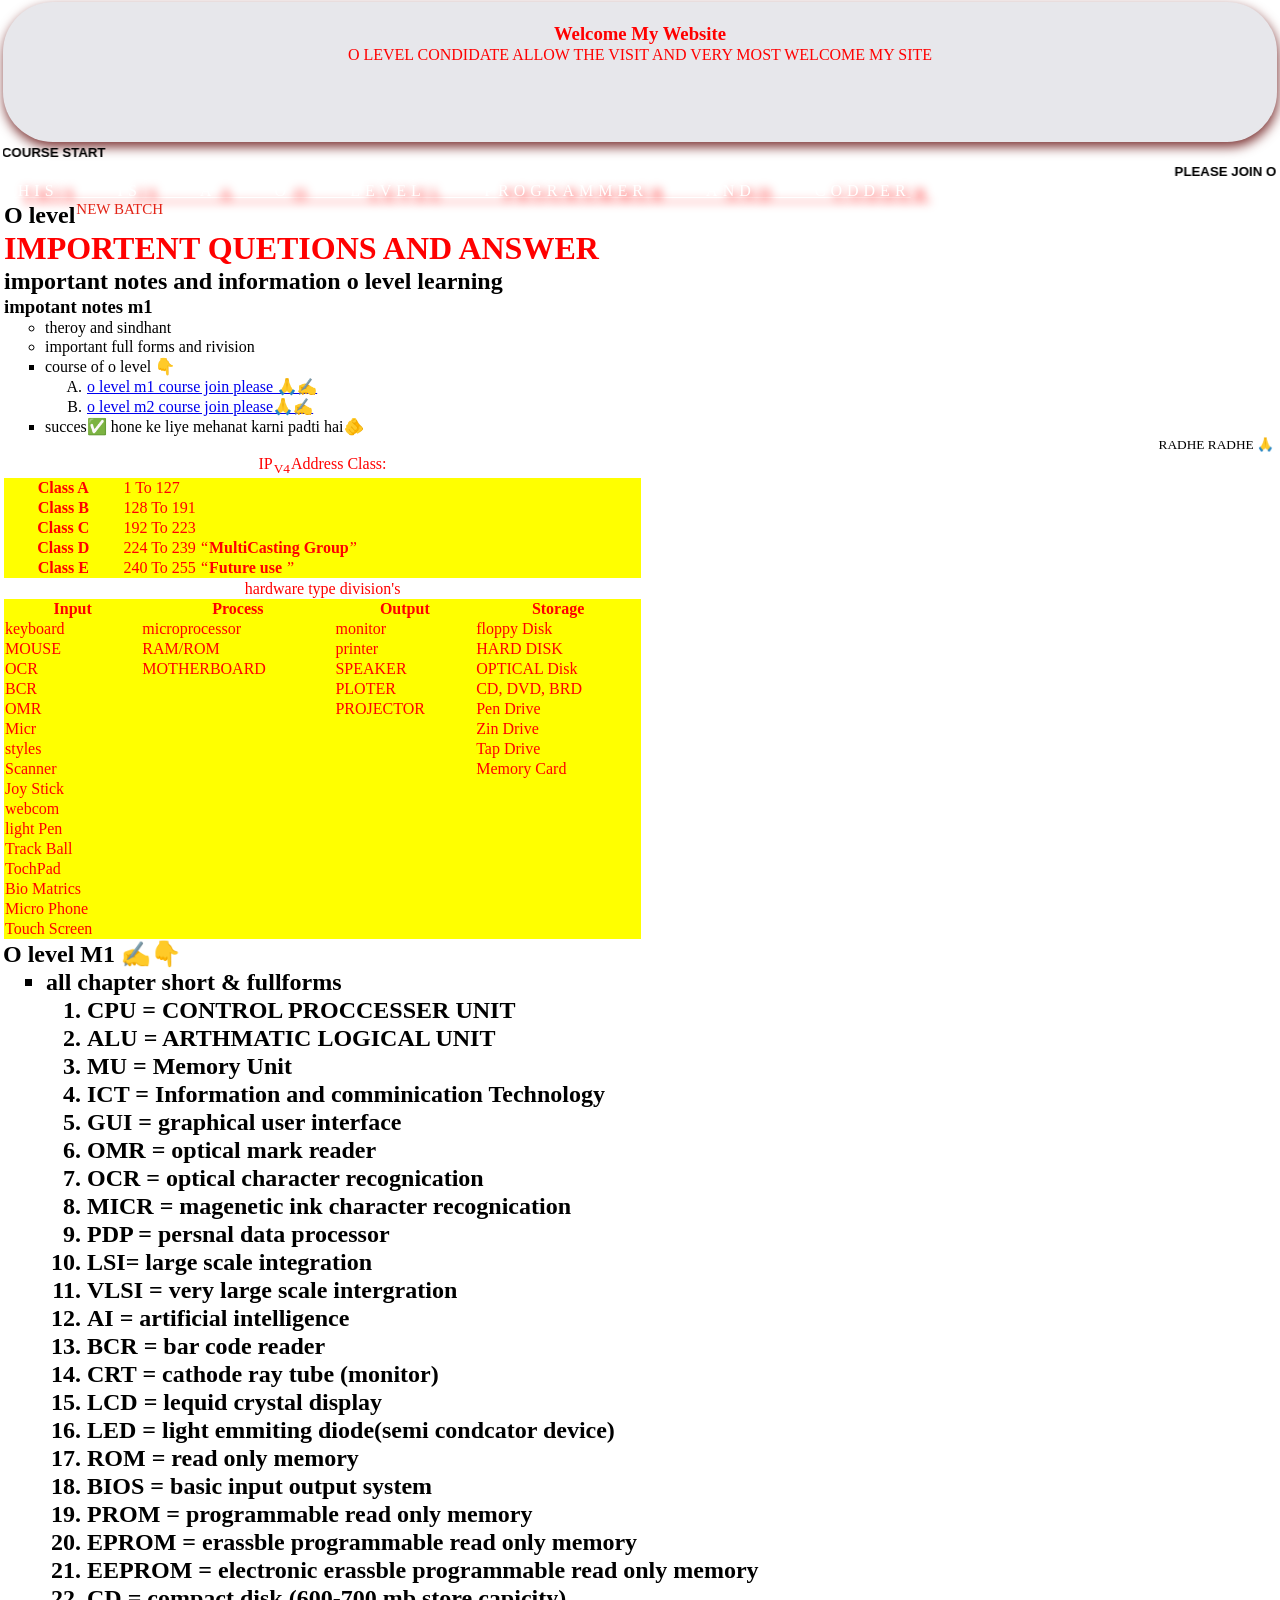
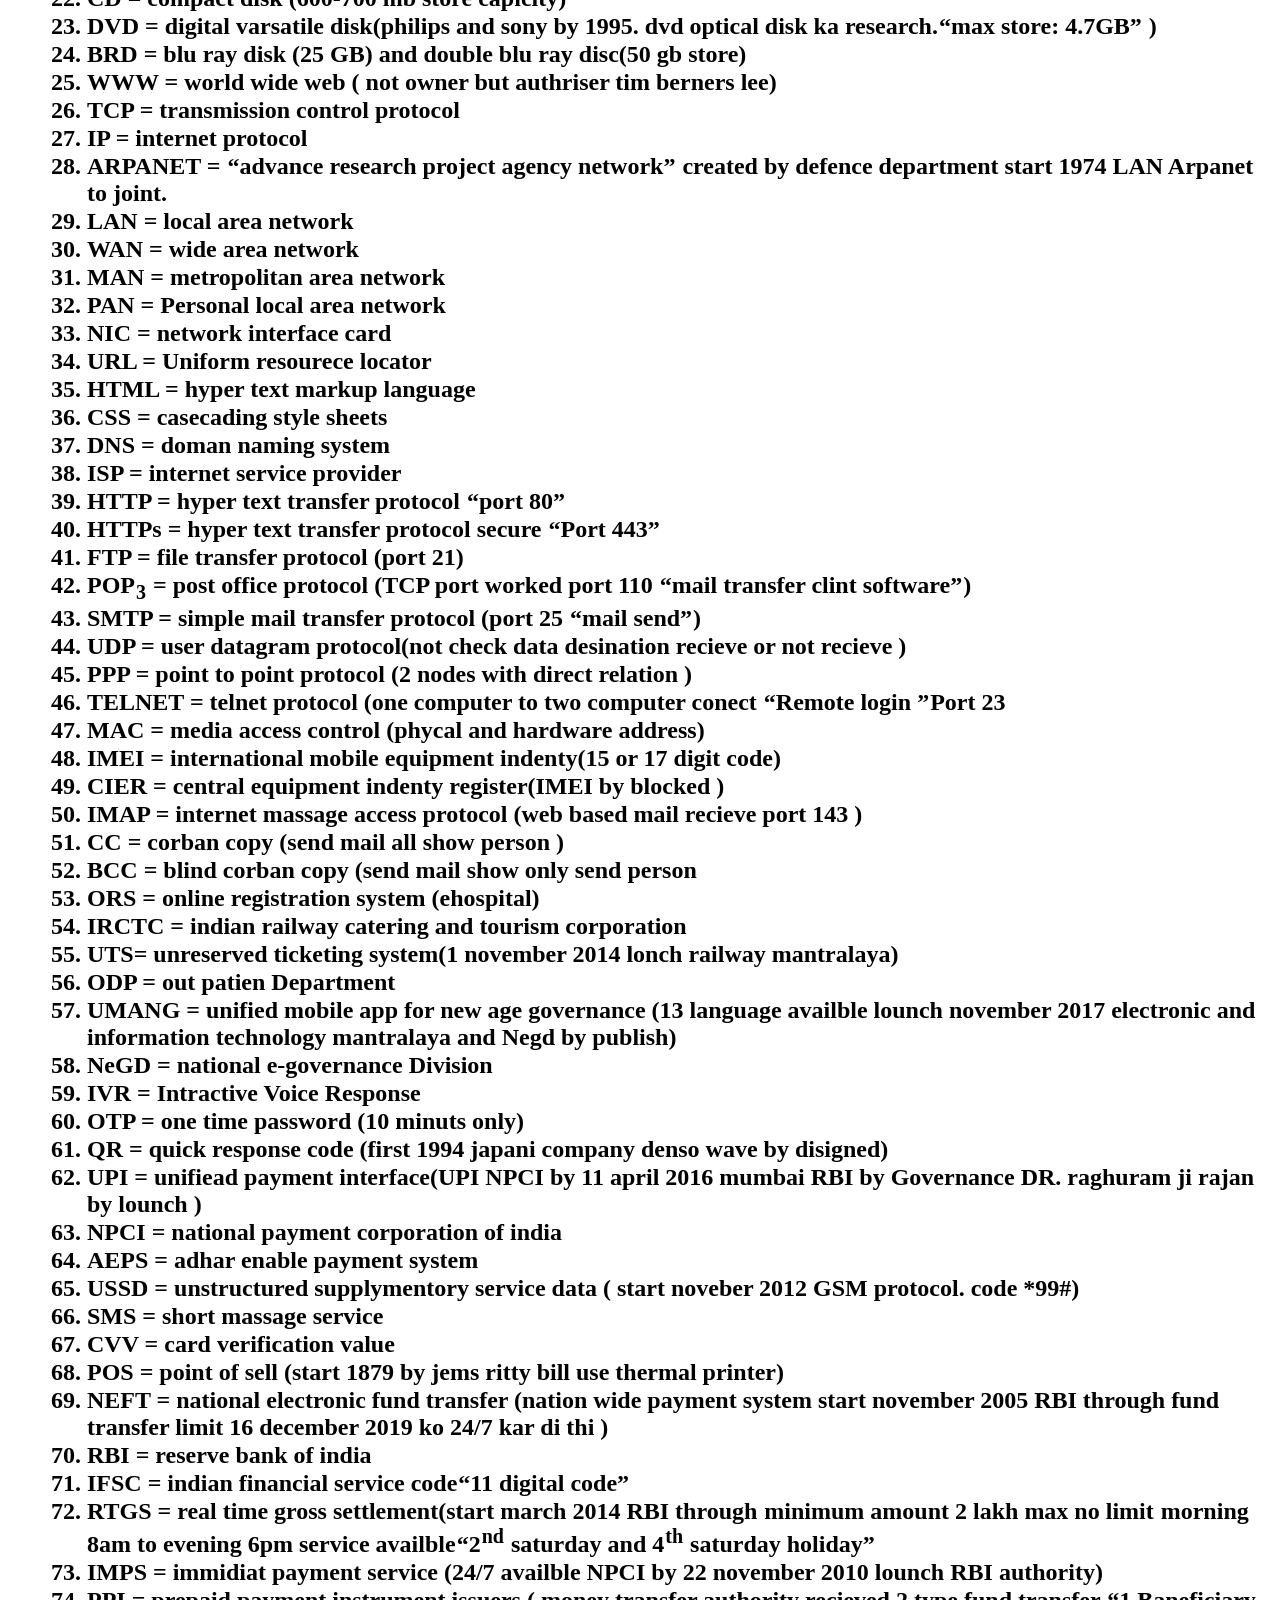
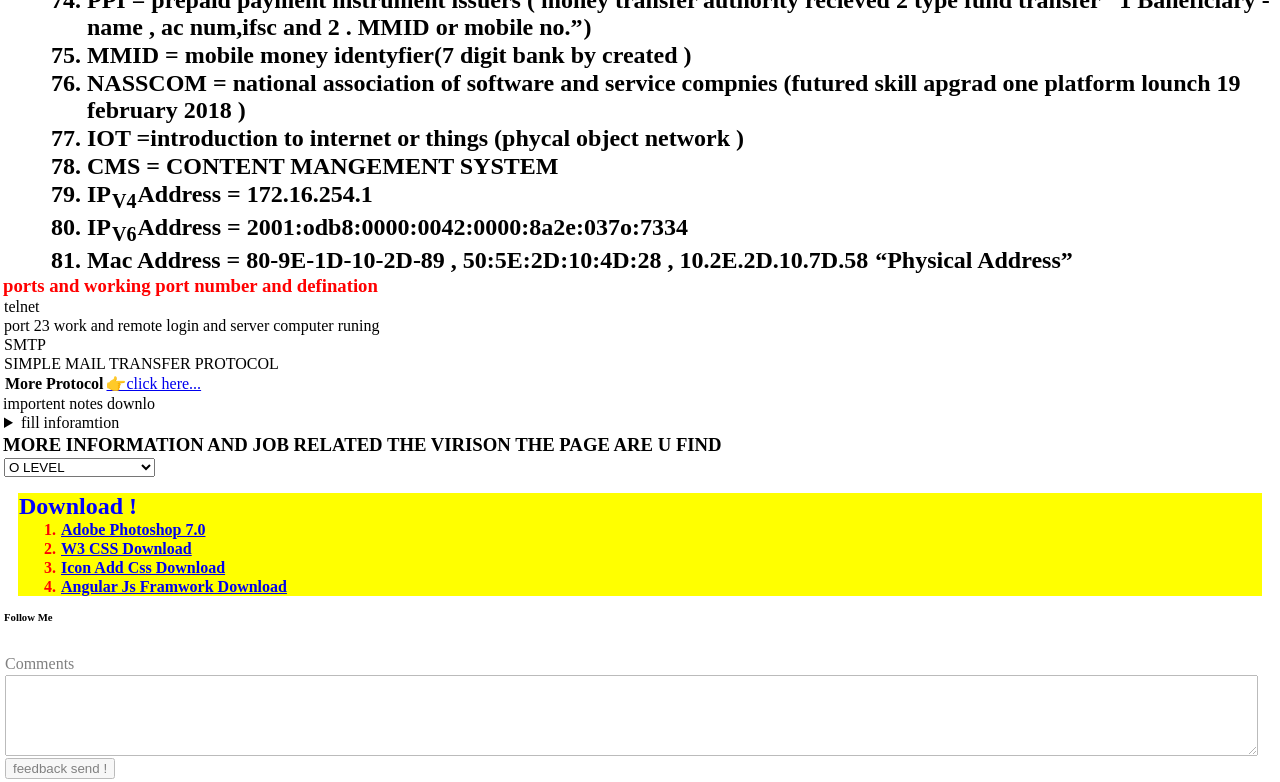
<file: index.html>
<html>

<head>
    <meta charset="UTF-8">
    <meta name="viewport" content="width=device-width, initial-scale=1.0">
    <title>Radha Rani </title>
    <link rel="icon" href="https://gallerypng.com/wp-content/uploads/2024/05/ai-beautiful-radha-png-image-750x750.png"
        type="png">
    <style>


        div select:hover {
            background: red;
        }

        .p {
            color: rgb(255, 255, 255);
            text-decoration: underline;
            text-transform: uppercase;
            letter-spacing: 5px;
            font-weight: 400;
            word-spacing: 50px;
            text-shadow: 20px 4px 10px red;
        }

        * {
            margin: 1px;
        }

        .ther {
            animation: blink is infinite;
        }

        /* .ramwas{background-attachment:scroll; background-image:radial-gradient(white,red,yellow,green,pink,skyblue); background-repeat:no-repeat;} use please*/
        .ramwas {
            background-attachment: fixed;
            background-image:url(".github/index.jpg");
            background-repeat: no-repeat;
            
            color: rgb(0, 0, 0);
            background-position:1440px;
        }

        .bike {
            font-weight: bold;
            font-family: arial;
            animation: blink 0.5s infinite;
        }

        @keyframes bike {
            0% {
                opacity: 1;
            }

            50% {
                opacity: 0;
            }

            100% {
                opacity: 1;
            }
        }

        .blink {
            font-weight: 100;
            font-size: 15px;
            color: rgb(226, 35, 22);
            animation: blink 0.5s infinite;
        }

        @keyframes blink {
            0% {
                opacity: 1;
            }

            50% {
                opacity: 0;
            }

            100% {
                opacity: 1;
            }

        }

        ol li:hover {
            background: rgb(242, 234, 235);
            color: blue;
        }

        table td:hover {
            background: red;
            color: rgb(78, 71, 71);
        }

        table tr:hover {
            background: rgb(245, 245, 245);
        }

        .thet {
            display: block;
        }

        header {
            color: red;
            background: rgb(231, 231, 235);
            padding: 20px;
            text-align: center;
            border-radius: 50px;
            box-shadow: 1px 5px 12px rgb(125, 52, 52);
            height: 100px;

        }

        .btn {
            word-spacing: 20px;
            padding: 15px;
        }

        .cmt {
            opacity: 50%;
        }
    </style>
</head>

<body class="ramwas">
    <header>
        <h3>Welcome My Website </h3>
        <p>O LEVEL CONDIDATE ALLOW THE VISIT AND VERY MOST WELCOME MY SITE</p>
    </header>
    <marquee direction="right">
        <h5 class="bike">NEW COURSE START </h5>
    </marquee>
    <marquee direction="left">
        <h5 class="bike">PLEASE JOIN O LEVEL CONDIDATE</h5>
    </marquee>
    <p class="p">this is a o level programmer and codder</p>
    <div>
        <h2> O level<sup class="blink">NEW BATCH </sup></h2>
    </div>
    <div class="w3-border w3-card-4 w3-center w3-yellow w3-circle">
        <h1 style="animation:blink 10s infinite; color:red;">IMPORTENT QUETIONS AND ANSWER </h1>
    </div>
    <div class="w3-class w3-red w3-round-xxlarge w3-center w3-card-4">
        <h2> important notes and information o level learning </h2>
    </div>
    <div class="w3-yellow w3-round-large w3-hover-blue w3-hover-text-yellow w3-text-cyan">
        <h3> impotant notes m1 <h3>
    </div>
    <div class="w3-yellow w3-round w3-panel">
        <ul type="circle">
            <li>theroy and sindhant</li>
            <li> important full forms and rivision </li>
    </div>
    <div class=" w3-panel-large w3-text-red">
        <ul type="square">
            <li>course of o level 👇 </li>
            <ol type="A">
                <li> <a href="M1.html"> o level m1 course join please 🙏✍️ </a></li>
                <li><a href="#">o level m2 course join please🙏✍️</a></li>
            </ol>
            <li>succes✅ hone ke liye mehanat karni padti hai🫵 </li>
        </ul>
        <div class="w3-yellow">
            <p style="text-align:right;"> <sup style="animation:blink 1s infinite; ">RADHE RADHE 🙏</sup></p>

        </div>
        <table style="background:yellow; color:red; border-collapse:collapse; align:right;width:50%;border:3px solid blue;
            border:1px;">
            <caption class="w3-blue w3-padding w3-border w3-round">IP<sub>V4</sub>Address Class:</caption>
            <tr>
                <th>Class A</th>
                <td>1 To 127</td>
            </tr>
            <tr>
                <th>Class B </th>
                <td>128 To 191 </td>
            </tr>
            <tr>
                <th>Class C </th>
                <td>192 To 223 </td>
            </tr>
            <tr>
                <th>Class D </th>
                <td>224 To 239 <q><b>MultiCasting Group</b></q></td>
            </tr>
            <tr>
                <th>Class E </th>
                <td>240 To 255 <q><b>Future use </b></q></td>
            </tr>

        </table>

        <table class="w3-card-4" id="thet" style="background:yellow; color:red; width:50%;border-collapse:collapse; border:3px solid blue;
            border:1px;">
            <caption class="w3-card-4 w3-red w3-text-white w3-margin">hardware type division's </caption>
            <tr>
                <th>Input</th>
                <th>Process</th>
                <th>Output</th>
                <th>Storage</th>
            </tr>
            <tr>
                <td>keyboard</td>
                <td>microprocessor</td>
                <td>monitor</td>
                <td>floppy Disk</td>
            </tr>
            <tr>
                <td>MOUSE</td>
                <td>RAM/ROM</td>
                <td>printer</td>
                <td>HARD DISK</td>
            </tr>
            <tr>
                <td>OCR</td>
                <td>MOTHERBOARD</td>
                <td>SPEAKER</td>
                <td>OPTICAL Disk</td>
            </tr>
            <tr>
                <td>BCR</td>
                <td rowspan="13"></td>
                <td>PLOTER</td>
                <td>CD, DVD, BRD</td>
            </tr>
            <tr>
                <td>OMR</td>
                <td>PROJECTOR</td>
                <td>Pen Drive</td>
            </tr>
            <tr>
                <td>Micr</td>
                <td rowspan="11"></td>
                <td>Zin Drive</td>
            </tr>
            <tr>
                <td>styles</td>
                <td>Tap Drive</td>
            </tr>
            <td>Scanner</td>
            <td>Memory Card</td>
            </tr>
            <tr>
                <td>Joy Stick</td>
            </tr>
            <tr>
                <td>webcom</td>
            </tr>
            <tr>
                <td>light Pen</td>
            </tr>
            <tr>
                <td>Track Ball</td>
            </tr>
            <tr>
                <td>TochPad</td>
            </tr>
            <tr>
                <td>Bio Matrics</td>
            </tr>
            <tr>
                <td>Micro Phone</td>
            </tr>
            <tr>
                <td>Touch Screen</td>
            </tr>
        </table>


    </div>
    <h2 class="w3-red w3-text-yellow w3-card-4"> O level M1 ✍️👇<h2>
            <div class="redin">
                <ul type="square">
                    <li class="w3-border w3-round">all chapter short & fullforms </li>
                    <ol type="1">
                        <li>CPU = CONTROL PROCCESSER UNIT</li>
                        <li>ALU = ARTHMATIC LOGICAL UNIT</li>
                        <li>MU = Memory Unit</li>
                        <li>ICT = Information and comminication Technology</li>
                        <li>GUI = graphical user interface</li>
                        <li>OMR = optical mark reader</li>
                        <li>OCR = optical character recognication </li>
                        <li>MICR = magenetic ink character recognication</li>
                        <li>PDP = persnal data processor</li>
                        <li> LSI= large scale integration</li>
                        <li>VLSI = very large scale intergration</li>
                        <li>AI = artificial intelligence</li>
                        <li>BCR = bar code reader </li>
                        <li>CRT = cathode ray tube (monitor)</li>
                        <li>LCD = lequid crystal display</li>
                        <li>LED = light emmiting diode(semi condcator device)</li>
                        <li>ROM = read only memory</li>
                        <li>BIOS = basic input output system</li>
                        <li>PROM = programmable read only memory</li>
                        <li>EPROM = erassble programmable read only memory</li>
                        <li>EEPROM = electronic erassble programmable read only memory</li>
                        <li>CD = compact disk (600-700 mb store capicity)</li>
                        <li>DVD = digital varsatile disk(philips and sony by 1995. dvd optical disk ka research.<q>max
                                store: 4.7GB</q> )</li>
                        <li>BRD = blu ray disk (25 GB) and double blu ray disc(50 gb store)</li>
                        <li>WWW = world wide web ( not owner but authriser tim berners lee)</li>
                        <li>TCP = transmission control protocol</li>
                        <li>IP = internet protocol </li>
                        <li>ARPANET = <q>advance research project agency network</q> created by defence department start
                            1974 LAN Arpanet to joint.</li>
                        <li>LAN = local area network </li>
                        <li>WAN = wide area network </li>
                        <li>MAN = metropolitan area network</li>
                        <li>PAN = Personal local area network</li>
                        <li>NIC = network interface card</li>
                        <li>URL = Uniform resourece locator</li>
                        <li>HTML = hyper text markup language </li>
                        <li>CSS = casecading style sheets </li>
                        <li>DNS = doman naming system</li>
                        <li>ISP = internet service provider </li>
                        <li>HTTP = hyper text transfer protocol <q>port 80</q></li>
                        <li>HTTPs = hyper text transfer protocol secure <q>Port 443</q></li>
                        <li>FTP = file transfer protocol (port 21)</li>
                        <li>POP<sub>3</sub> = post office protocol (TCP port worked port 110 <q>mail transfer clint
                                software</q>)</li>
                        <li>SMTP = simple mail transfer protocol (port 25 <q>mail send</q>)</li>
                        <li>UDP = user datagram protocol(not check data desination recieve or not recieve )</li>
                        <li>PPP = point to point protocol (2 nodes with direct relation )</li>
                        <li>TELNET = telnet protocol (one computer to two computer conect <q>Remote login </q>Port 23
                        </li>
                        <li>MAC = media access control (phycal and hardware address)</li>
                        <li>IMEI = international mobile equipment indenty(15 or 17 digit code)</li>
                        <li>CIER = central equipment indenty register(IMEI by blocked )</li>
                        <li>IMAP = internet massage access protocol (web based mail recieve port 143 )</li>
                        <li>CC = corban copy (send mail all show person )</li>
                        <li>BCC = blind corban copy (send mail show only send person </li>
                        <li>ORS = online registration system (ehospital)</li>
                        <li>IRCTC = indian railway catering and tourism corporation </li>
                        <li>UTS= unreserved ticketing system(1 november 2014 lonch railway mantralaya)</li>
                        <li>ODP = out patien Department </li>
                        <li>UMANG = unified mobile app for new age governance (13 language availble lounch november 2017
                            electronic and information technology mantralaya and Negd by publish)</li>
                        <li>NeGD = national e-governance Division </li>
                        <li>IVR = Intractive Voice Response</li>
                        <li>OTP = one time password (10 minuts only)</li>
                        <li>QR = quick response code (first 1994 japani company denso wave by disigned)</li>
                        <li>UPI = unifiead payment interface(UPI NPCI by 11 april 2016 mumbai RBI by Governance DR.
                            raghuram
                            ji rajan by lounch )</li>
                        <li>NPCI = national payment corporation of india</li>
                        <li>AEPS = adhar enable payment system </li>
                        <li>USSD = unstructured supplymentory service data ( start noveber 2012 GSM protocol. code *99#)
                        </li>
                        <li>SMS = short massage service </li>
                        <li>CVV = card verification value</li>
                        <li>POS = point of sell (start 1879 by jems ritty bill use thermal printer)</li>
                        <li>NEFT = national electronic fund transfer (nation wide payment system start november 2005 RBI
                            through fund transfer limit 16 december 2019 ko 24/7 kar di thi )</li>
                        <li>RBI = reserve bank of india</li>
                        <li>IFSC = indian financial service code<q>11 digital code</q></li>
                        <li>RTGS = real time gross settlement(start march 2014 RBI through<b> minimum amount 2 lakh max
                                no
                                limit </b>morning 8am to evening 6pm service availble<q>2<sup>nd</sup> saturday and
                                4<sup>th</sup> saturday holiday</q></li>
                        <li>IMPS = immidiat payment service (24/7 availble NPCI by 22 november 2010 lounch RBI
                            authority)
                        </li>
                        <li>PPI = prepaid payment instrument issuers ( money transfer authority recieved 2 type fund
                            transfer <q>1 Baneficiary - name , ac num,ifsc and 2 . MMID or mobile no.</q>)</li>
                        <li>MMID = mobile money identyfier(7 digit bank by created )</li>
                        <li>NASSCOM = national association of software and service compnies (futured skill apgrad one
                            platform lounch 19 february 2018 )</li>
                        <li>IOT =introduction to internet or things (phycal object network )</li>
                        <li>CMS = CONTENT MANGEMENT SYSTEM</li>
                        <li>IP<sub>V4</sub>Address = 172.16.254.1</li>
                        <li>IP<sub>V6</sub>Address = 2001:odb8:0000:0042:0000:8a2e:037o:7334</li>
                        <li>Mac Address = 80-9E-1D-10-2D-89 , 50:5E:2D:10:4D:28 , 10.2E.2D.10.7D.58 <q>Physical
                                Address</q>
                        </li>
                    </ol>
                </ul>
            </div>
            <h3 style="animation:blink 1s infinite; color:red; width:50%; font-weight:bold;"> ports and working port
                number and defination</h3>
            <dl>
                <dt>telnet</dt>
                <dd>port 23 work and remote login and server computer runing</dd>
                <dt>SMTP</dt>
                <dd>SIMPLE MAIL TRANSFER PROTOCOL </dd>
                <p style="display:inline-block;"><b> More Protocol</b> </p><a href="SAVE.html"
                    style="animation:blink 0.5s infinite;">👉click here...</a>
            </dl>
            <p>importent notes downlo</p>
            <details>
                <summary>fill inforamtion </summary>
                <option>radhe</option>
                <option>shyam </option>
                <option>kanhaiya</option>
                <option>ankush</option>
            </details>
            <h3>MORE INFORMATION AND JOB RELATED THE VIRISON THE PAGE ARE U FIND </h3>
            <div>
                <select name="navigation" size="1">
                    <option>O LEVEL </option>
                    <option>FIND AND REPLACE</option>
                    <option>REPLACE</option>
                    <option>JAI HIND</option>
                </select>

                <div style="color:red; background:yellow; margin:15px;">
                    <h2 style="color:blue;">Download !</h2>
                    <ol><b>
                            <li><a href="https://drive.google.com/file/d/1XF1_NuwcWyLwpSv0PpwzQk9LWiihcOe-/view">Adobe
                                    Photoshop 7.0</a></li>
                            <li><a href="https://www.w3schools.com/w3css/w3css_downloads.asp">W3 CSS Download</a></li>
                            <li><a href="https://cdnjs.com/libraries/font-awesome">Icon Add Css Download</a></li>
                            <li><a href="https://angularjs.org/">Angular Js Framwork Download </a></li>
                        </b>
                    </ol>
                </div>
                <h6>Follow Me </h6>
                <div class="btn">
                    <i class="fa-brands fa-instagram"></i>
                    <i class="fa-brands fa-youtube"></i>
                    <i class="fa-brands fa-meta"></i>
                    <i class="fa-brands fa-facebook"></i>
                    <i class="fa-brands fa-facebook-messenger"></i>
                </div>
                <div class="cmt">
                    <p>Comments </p>
                    <textarea cols="154" rows="5"></textarea>
                    <button type="button">feedback send !</button>
                </div>
</body>

</html>
</file>
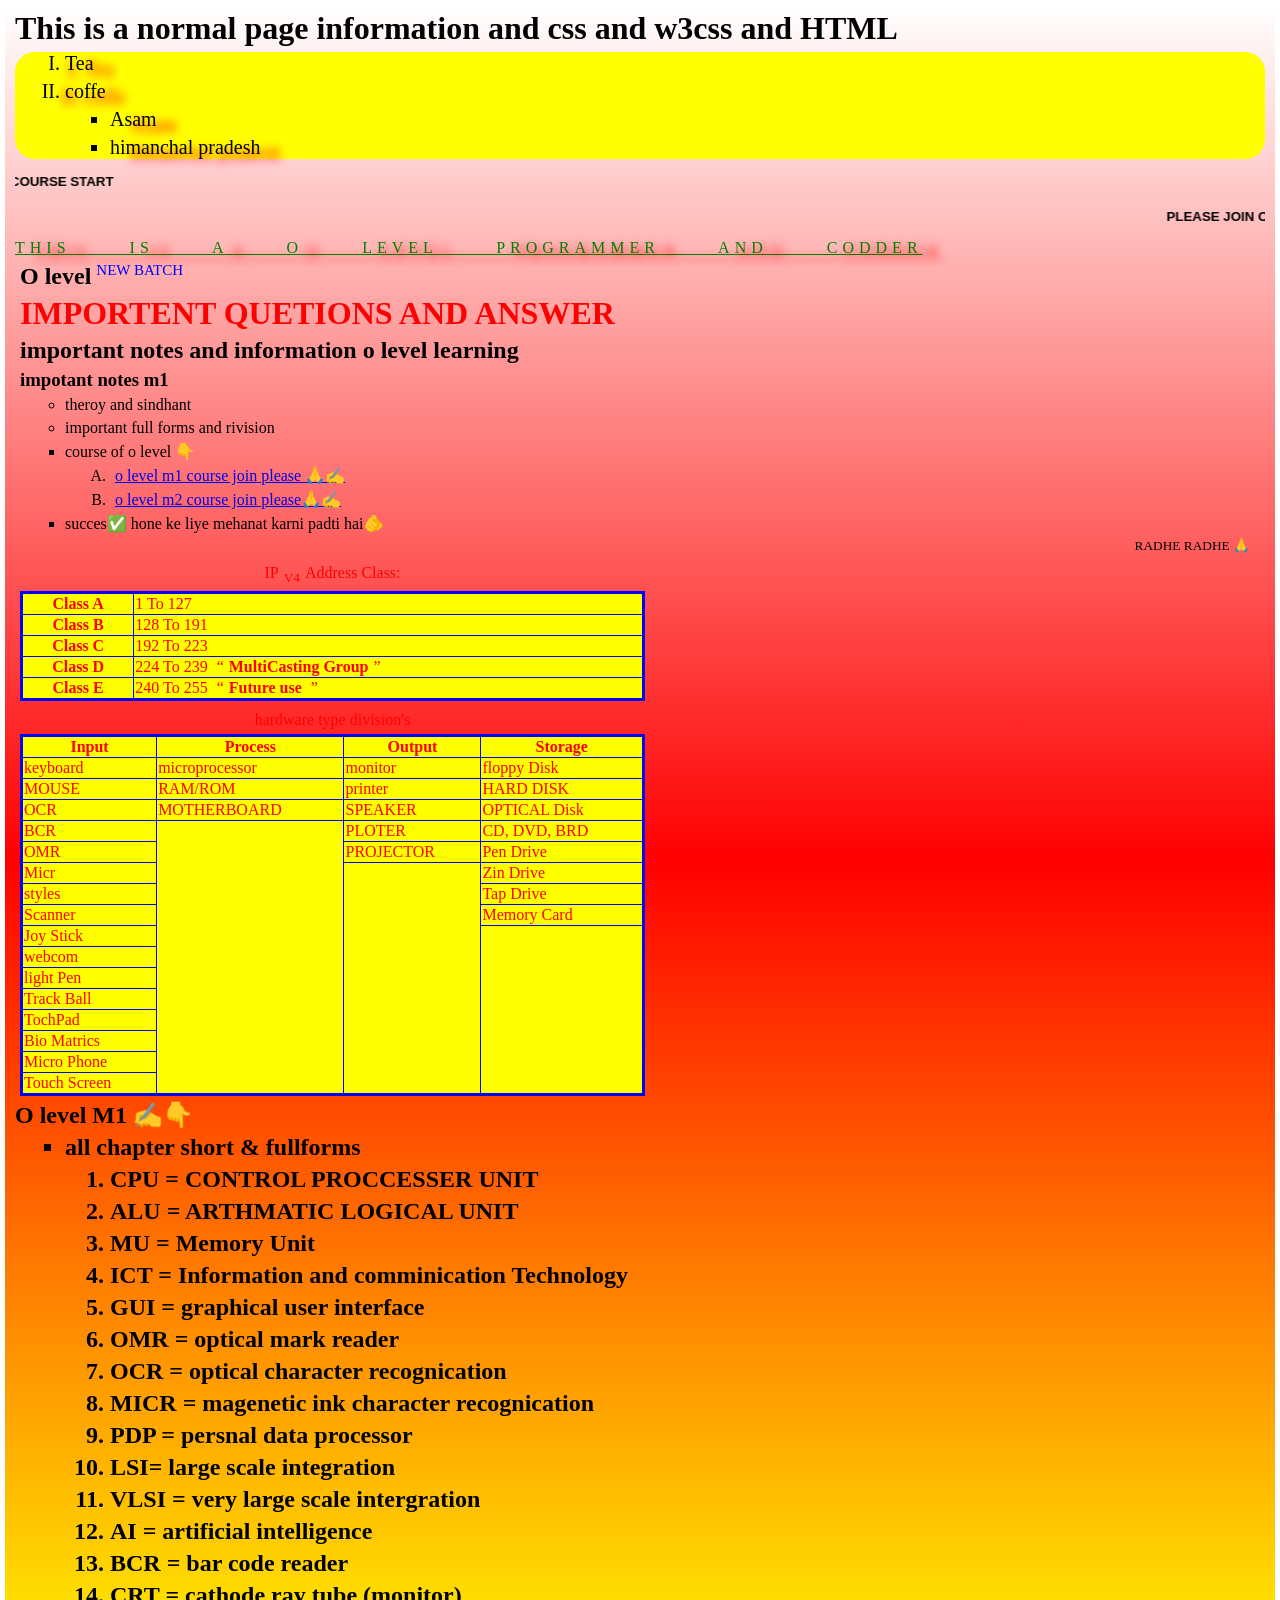
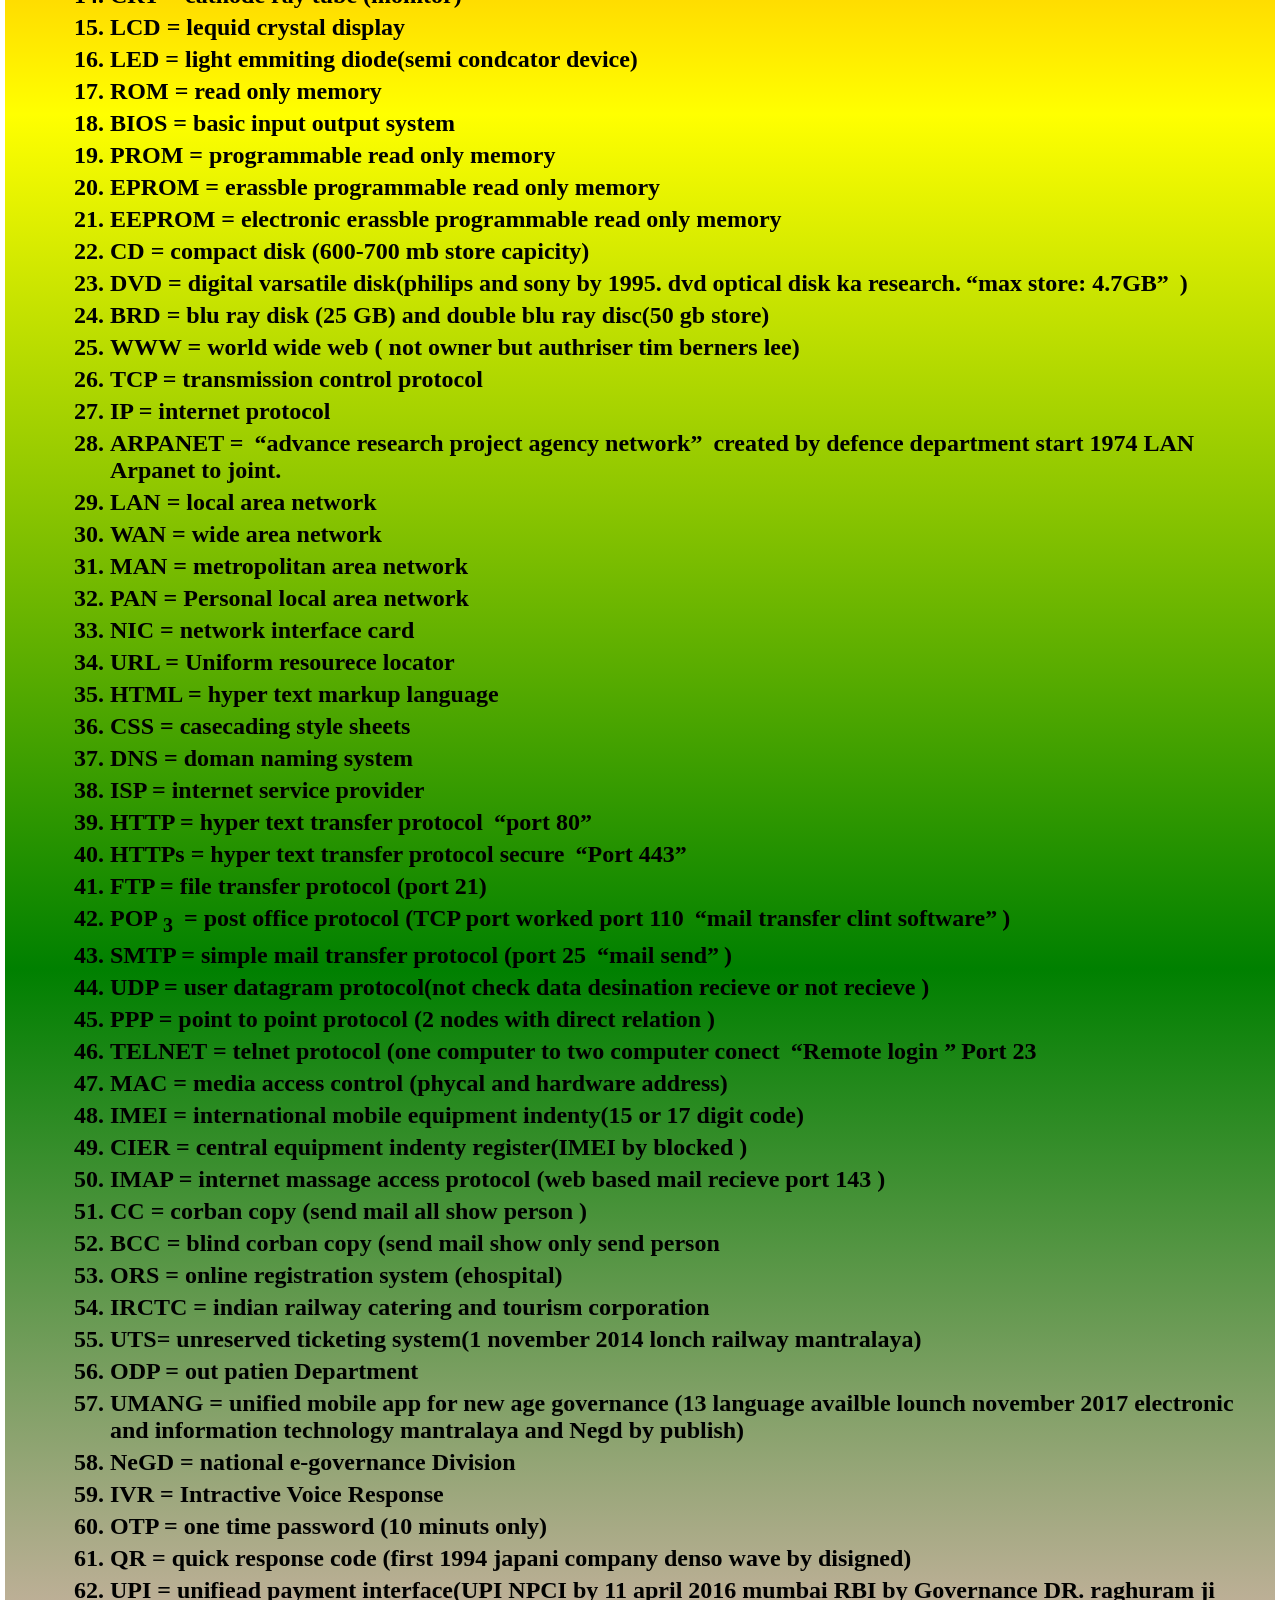
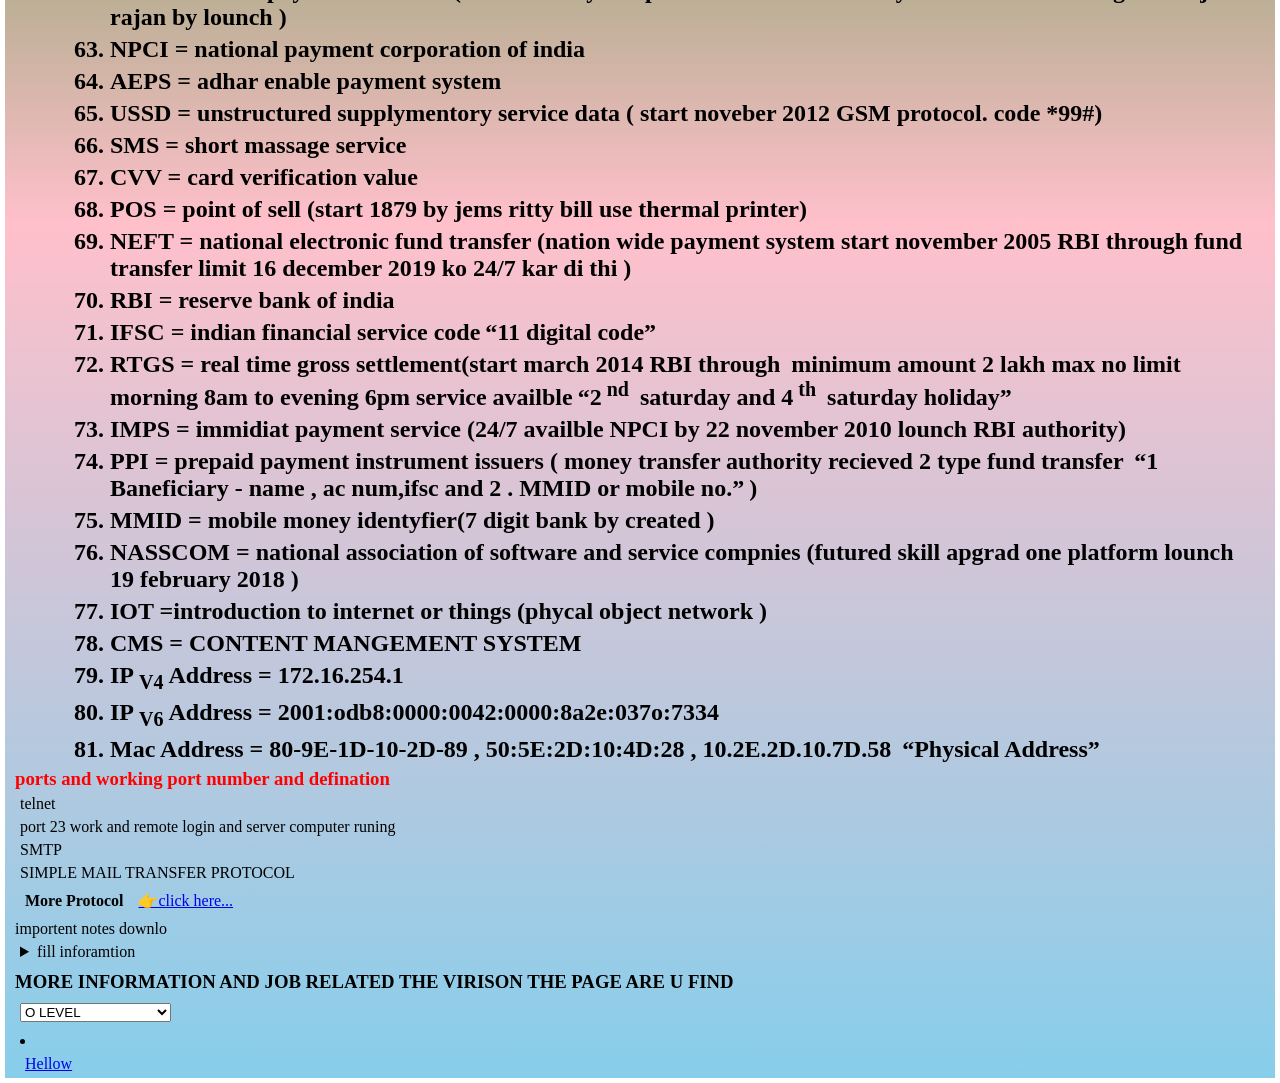
<file: indexx.html>
<html>
    <head>
        <title>RADHA RANI</title>
        <meta charset="UTF-8">
        <meta name="viewport" content="width=device-width, initial-scale=1.0">
        <style>
            #th{background-color:yellow;
                background-repeat:no-repeat;
                background-position:;
                text-shadow:20px 6px 10px red;
                font-size:20px;
                border-radius:20px;
                border-width:5px solid red;
           			 }
           		div select:hover{background:red;}
            .p{color:green; text-decoration:underline; text-transform:uppercase; letter-spacing:5px; font-weight:400; word-spacing:50px; text-shadow:20px 4px 10px red;}
            *{margin:5px;}
            .ther{animation:blink is infinite;}
           /* .ramwas{background-attachment:scroll; background-image:radial-gradient(white,red,yellow,green,pink,skyblue); background-repeat:no-repeat;} use please*/
              .ramwas{background-attachment:scroll; background-image:linear-gradient(white,red,yellow,green,pink,skyblue); background-repeat:no-repeat;}
			.bike{font-weight:bold; font-family:arial; animation:blink 0.5s infinite;}
			@keyframes bike{
			0% { opacity :1 ;}
			50% { opacity: 0;}
			100% { opacity: 1;}
			}
			.blink{font-weight:100; font-size:15px; color:blue; animation: blink 0.5s infinite;}
				@keyframes blink{
					0% {opacity :1 ;}
					50% {opacity :0 ;}
					100% {opacity :1 ;}
				
				}
			ol li:hover{background:pink; color:blue;}
			table td:hover{background:red; color:white;}
			table tr:hover{background:cyan;}
			.thet{display:block;}
	       </style>
    </head>
    <body class="ramwas">
            <h1>This is a normal page information and css and w3css and HTML </h1>
            <div id="th" class="w3-card w3-yellow">
                <ol type="I">
                    <li>Tea</li>
                    <li>coffe</li>
                        <ul type="square">
                            <li>Asam</li>
                            <li>himanchal pradesh</li>
                        </ul>
                </ol>
            </div>
            <marquee direction="right"><h5 class="bike">NEW COURSE START </h5></marquee>
            <marquee direction="left"><h5 class="bike">PLEASE JOIN O LEVEL CONDIDATE</h5></marquee>
            <p class="p">this is a o level programmer and codder</p>
			<div><h2> O level<sup class="blink">NEW BATCH </sup></h2></div>
			<div class="w3-border w3-card-4 w3-center w3-yellow w3-circle">
			<h1  style="animation:blink 10s infinite; color:red;">IMPORTENT QUETIONS AND ANSWER </h1>
			</div>
			<div class="w3-class w3-red w3-round-xxlarge w3-center w3-card-4">
	<h2> important notes and information o level learning </h2>
	</div>
	<div class="w3-yellow w3-round-large w3-hover-blue w3-hover-text-yellow w3-text-cyan">
	<h3> impotant notes m1 <h3>
	</div>
	<div class="w3-yellow w3-round w3-panel">
		<ul type="circle">
			<li>theroy and sindhant</li>
			<li> important full forms and rivision </li>
	</div>
	<div class="w3-green w3-panel-large w3-text-red">
		<ul type="square">
			<li>course of o level 👇 </li>
				<ol type="A">
					<li> <a href="M1.html"> o level m1 course join please 🙏✍️ </a></li>
					<li><a href="#">o level m2 course join please🙏✍️</a></li>
				</ol>
			<li>succes✅ hone ke liye mehanat karni padti hai🫵 </li>	
	</ul>
	<div class="w3-yellow">
	<p style="text-align:right;">	<sup style="animation:blink 1s infinite; ">RADHE RADHE 🙏</sup></p>
		
	</div>
	<table style="background:yellow; color:red; border-collapse:collapse; align:right;width:50%;border:3px solid blue;" border="1px">
				<caption class="w3-blue w3-padding w3-border w3-round">IP<sub>V4</sub>Address Class:</caption>
				<tr>
					<th>Class A</th><td>1 To 127</td>
				</tr>
				<tr>
					<th>Class B </th><td>128 To 191 </td>
				</tr>
				<tr>
					<th>Class C </th><td>192 To 223 </td>
				</tr>
				<tr>
					<th>Class D </th><td>224 To  239 <q><b>MultiCasting Group</b></q></td>
				</tr>
				<tr>
					<th>Class E </th><td>240 To  255 <q><b>Future use </b></q></td>
				</tr>

			</table>

	<table class="w3-card-4" id="thet"style="background:yellow; color:red; width:50%;border-collapse:collapse; border:3px solid blue;" border="1px">
		<caption class="w3-card-4 w3-red w3-text-white w3-margin">hardware type division's </caption>
			<tr>
				<th>Input</th><th>Process</th><th>Output</th><th>Storage</th>
			</tr>
			<tr><td>keyboard</td><td>microprocessor</td><td>monitor</td><td>floppy Disk</td></tr>
			<tr>
				<td>MOUSE</td>
				<td>RAM/ROM</td>
				<td>printer</td>
				<td>HARD DISK</td>
			</tr>
			<tr>
				<td>OCR</td>
				<td>MOTHERBOARD</td>
				<td>SPEAKER</td>
				<td>OPTICAL Disk</td>
			</tr>
			<tr>
				<td>BCR</td>
				<td rowspan="13"></td>
				<td>PLOTER</td>
				<td>CD, DVD, BRD</td>
			</tr>
			<tr>
				<td>OMR</td>
				<td>PROJECTOR</td>
				<td>Pen Drive</td>
			</tr>
			<tr>
				<td>Micr</td>
				<td rowspan="11"></td>
				<td>Zin Drive</td>
			</tr>
			<tr>
				<td>styles</td>
				<td>Tap Drive</td>
			</tr>
				<td>Scanner</td>
				<td>Memory Card</td>
			</tr>
			<tr>
				<td>Joy Stick</td>
			</tr>
			<tr>
				<td>webcom</td>
			</tr>
			<tr>
				<td>light Pen</td>
			</tr>
			<tr>
				<td>Track Ball</td>
			</tr>
			<tr>
				<td>TochPad</td>
			</tr>
			<tr>
				<td>Bio Matrics</td>
			</tr>
			<tr>
				<td>Micro Phone</td>
			</tr>
			<tr>
				<td>Touch Screen</td>
			</tr>
	</table>
	

	</div>
		<h2 class="w3-red w3-text-yellow w3-card-4"> O level M1 ✍️👇<h2>
		<ul type="square">
			<li class="w3-border w3-round">all chapter short & fullforms </li>
			<ol type="1">
				<li>CPU = CONTROL PROCCESSER UNIT</li>
				<li>ALU = ARTHMATIC LOGICAL UNIT</li>
				<li>MU = Memory Unit</li>
				<li>ICT = Information and comminication Technology</li>
				<li>GUI = graphical user interface</li>
				<li>OMR = optical mark reader</li>
				<li>OCR = optical character recognication </li>
				<li>MICR = magenetic ink character recognication</li>
				<li>PDP = persnal data processor</li>
				<li> LSI= large scale integration</li>
				<li>VLSI = very large scale intergration</li>
				<li>AI = artificial intelligence</li>
				<li>BCR = bar code reader </li>
				<li>CRT = cathode ray tube (monitor)</li>
				<li>LCD = lequid crystal display</li>
				<li>LED = light emmiting diode(semi condcator device)</li>
				<li>ROM = read only memory</li>
				<li>BIOS = basic input output system</li>
				<li>PROM = programmable read only memory</li>
				<li>EPROM = erassble programmable read only memory</li>
				<li>EEPROM = electronic erassble programmable read only memory</li>
				<li>CD = compact disk (600-700 mb store capicity)</li>
				<li>DVD = digital varsatile disk(philips and sony by 1995. dvd optical disk ka research.<q>max store: 4.7GB</q> )</li>
				<li>BRD = blu ray disk (25 GB) and double blu ray disc(50 gb store)</li>
				<li>WWW = world wide web ( not owner but authriser tim berners lee)</li>
				<li>TCP = transmission control protocol</li>
				<li>IP = internet protocol </li>
				<li>ARPANET = <q>advance research project agency network</q> created by defence department start 1974 LAN Arpanet to joint.</li>
				<li>LAN = local area network </li>
				<li>WAN = wide area network </li>
				<li>MAN = metropolitan area network</li>
				<li>PAN = Personal local area network</li>
				<li>NIC = network interface card</li>
				<li>URL = Uniform resourece locator</li>
				<li>HTML = hyper text markup language </li>
				<li>CSS = casecading style sheets </li>
				<li>DNS = doman naming system</li>
				<li>ISP = internet service provider </li>
				<li>HTTP = hyper text transfer protocol <q>port 80</q></li>
				<li>HTTPs = hyper text transfer protocol secure <q>Port 443</q></li>
				<li>FTP = file transfer protocol (port 21)</li>
				<li>POP<sub>3</sub> = post office protocol (TCP port worked port 110 <q>mail transfer clint software</q>)</li>
				<li>SMTP = simple mail transfer protocol (port 25 <q>mail send</q>)</li>
				<li>UDP = user datagram protocol(not check data desination recieve or not recieve )</li>
				<li>PPP = point to point protocol (2 nodes with direct relation )</li>
				<li>TELNET = telnet protocol (one computer to two computer conect <q>Remote login </q>Port 23</li>
				<li>MAC = media access control (phycal and hardware address)</li>
				<li>IMEI = international mobile equipment indenty(15 or 17 digit code)</li>
				<li>CIER = central equipment indenty register(IMEI by blocked )</li>
				<li>IMAP = internet massage access protocol (web based mail recieve port 143 )</li>
				<li>CC = corban copy (send mail all show person )</li>
				<li>BCC = blind corban copy (send mail show only send person </li>
				<li>ORS = online registration system (ehospital)</li>
				<li>IRCTC = indian railway catering and tourism corporation </li>
				<li>UTS= unreserved ticketing system(1 november 2014 lonch railway mantralaya)</li>
				<li>ODP = out patien Department </li>
				<li>UMANG = unified mobile app for new age governance (13 language availble lounch november 2017 electronic and information technology mantralaya and Negd by publish)</li>
				<li>NeGD = national e-governance Division </li>
				<li>IVR = Intractive Voice Response</li>
				<li>OTP = one time password (10 minuts only)</li>
				<li>QR = quick response code (first 1994 japani company denso wave by disigned)</li>
				<li>UPI = unifiead payment interface(UPI NPCI by 11 april 2016 mumbai RBI by Governance DR. raghuram ji rajan by lounch )</li>
				<li>NPCI = national payment corporation of india</li>
				<li>AEPS = adhar enable payment system </li>
				<li>USSD = unstructured supplymentory service data ( start noveber 2012 GSM protocol. code *99#)</li>
				<li>SMS = short massage service </li>
				<li>CVV = card verification value</li>
				<li>POS = point of sell (start 1879 by jems ritty bill use thermal printer)</li>
				<li>NEFT = national electronic fund transfer (nation wide payment system start november 2005 RBI through fund transfer limit 16 december 2019 ko 24/7 kar di thi )</li>
				<li>RBI = reserve bank of india</li>
				<li>IFSC = indian financial service code<q>11 digital code</q></li>
				<li>RTGS = real time gross settlement(start march 2014 RBI through<b> minimum amount 2 lakh max no limit </b>morning 8am to evening 6pm service availble<q>2<sup>nd</sup> saturday and 4<sup>th</sup> saturday holiday</q></li>
				<li>IMPS = immidiat payment service (24/7 availble NPCI by 22 november 2010 lounch RBI authority)</li>
				<li>PPI = prepaid payment instrument issuers ( money transfer authority recieved 2 type fund transfer <q>1 Baneficiary - name , ac num,ifsc and 2 . MMID or mobile no.</q>)</li>
				<li>MMID = mobile money identyfier(7 digit bank by created )</li>
				<li>NASSCOM = national association of software and service compnies (futured skill apgrad one platform lounch 19 february 2018 )</li>		
				<li>IOT =introduction to internet or things (phycal object network )</li>
				<li>CMS = CONTENT MANGEMENT SYSTEM</li>
				<li>IP<sub>V4</sub>Address = 172.16.254.1</li>
				<li>IP<sub>V6</sub>Address = 2001:odb8:0000:0042:0000:8a2e:037o:7334</li>
				<li>Mac Address = 80-9E-1D-10-2D-89 , 50:5E:2D:10:4D:28 , 10.2E.2D.10.7D.58 <q>Physical Address</q></li>
			</ol>
		</ul>
			<h3 style="animation:blink 1s infinite; color:red; width:50%; font-weight:bold;"> ports and working port number and defination</h3>
			<dl>
				<dt>telnet</dt>
				<dd>port 23 work and remote login and server computer runing</dd>
				<dt>SMTP</dt>
					<dd>SIMPLE MAIL TRANSFER PROTOCOL </dd>
					<p style="display:inline-block;"><b> More Protocol</b> </p><a href="SAVE.html"style="animation:blink 0.5s infinite;">👉click here...</a>
			</dl>
		<p>importent notes downlo</p>
			<details>
				<summary>fill inforamtion </summary>
				<option>radhe</option>
				<option>shyam </option>
				<option>kanhaiya</option>
				<option>ankush</option>
			</details>
			<h3>MORE INFORMATION AND JOB RELATED THE VIRISON THE PAGE ARE U FIND </h3>
			<div>
				<select name="navigation" size="1">
					<option>O LEVEL </option>
					<option>FIND AND REPLACE</option>
					<option>REPLACE</option>
					<option>JAI HIND</option>
				</select>

			<li><a href="ram"><div>Hellow</div></a></li>
    </body>
</html>
</file>
